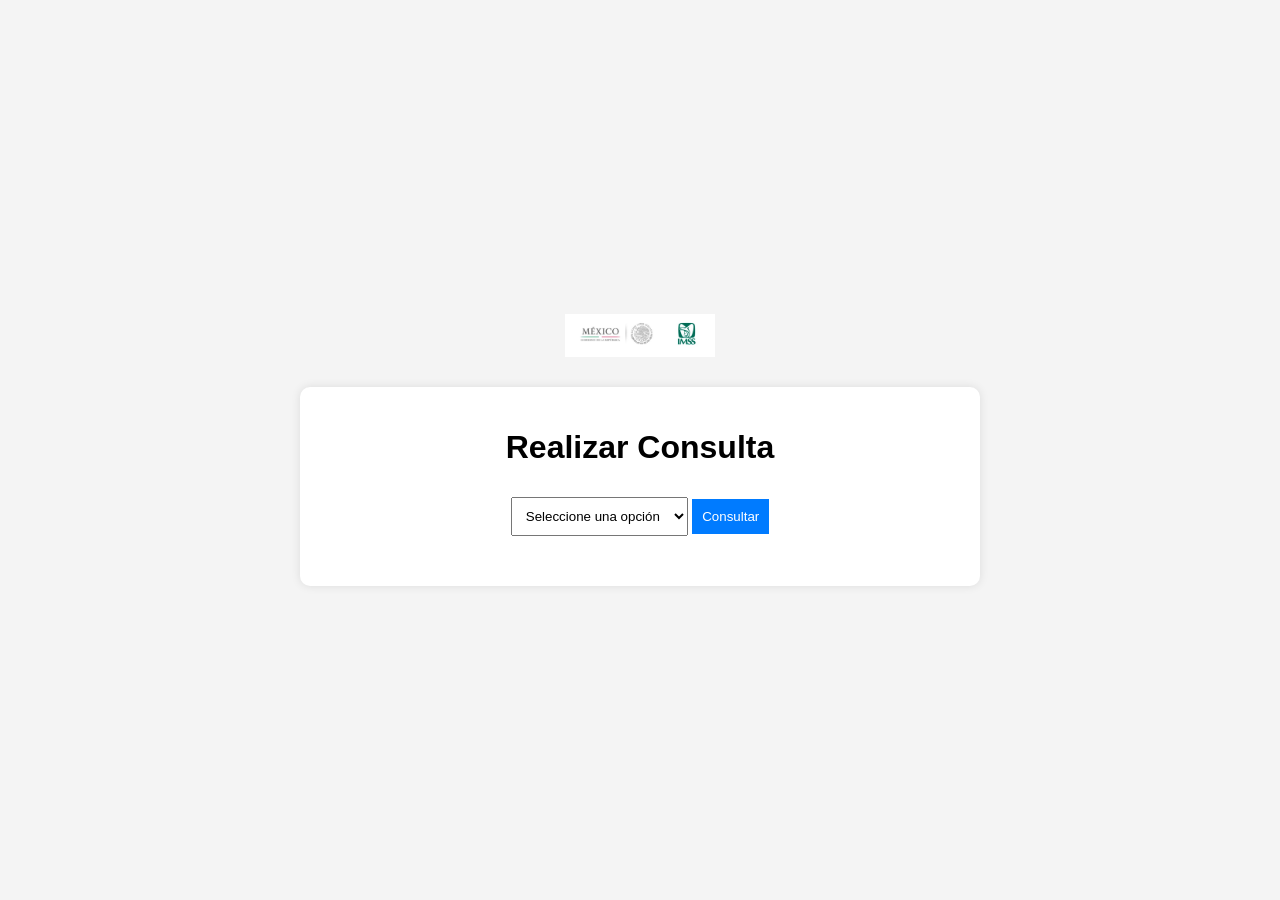
<file: Base_Datos/src/index.html>
<!DOCTYPE html>
<html lang="es">
<head>
    <meta charset="UTF-8">
    <meta name="viewport" content="width=device-width, initial-scale=1.0">
    <title>Consulta de Datos</title>
    <link rel="stylesheet" href="styles/styles.css">
</head>
<body>
    <div class="header">
        <img src="images/imss.jpg" alt="Logo" class="logo">
    </div>
    <div class="container">
        <h1>Realizar Consulta</h1>
        <select id="query">
            <option value="">Seleccione una opción</option>
            <option value="clientes">Clientes</option>
            <option value="departamentos">Departamentos</option>
            <option value="doctores">Doctores</option>
            <option value="facturas">Facturas</option>
            <option value="habitaciones">Habitaciones</option>
            <option value="medicamentos">Medicamentos</option>
            <option value="pacientes">Pacientes</option>
            <option value="producto">Producto</option>
            <option value="secretaria">Secretaria</option>
            <option value="tratamientos">Tratamientos</option>
        </select>
        <button onclick="realizarConsulta()">Consultar</button>
        <div id="resultado"></div>
        <table id="tablaResultados">
            <thead id="encabezados">
               
            </thead>
            <tbody id="datos">
            </tbody>
        </table>
    </div>
    <script src="scripts/script.js"></script>
</body>
</html>
</file>
<file: Base_Datos/src/styles/styles.css>
body {
    font-family: Arial, sans-serif;
    display: flex;
    flex-direction: column;
    align-items: center;
    justify-content: center;
    height: 100vh;
    background-color: #f4f4f4;
    margin: 0;
    padding: 0;
}
.header {
    width: 100%;
    display: flex;
    justify-content: center;
    align-items: center;
    margin-bottom: 20px;
}
.logo {
    width: 150px;
    display: block;
}
.container {
    background: white;
    padding: 20px;
    border-radius: 10px;
    box-shadow: 0px 0px 10px rgba(0, 0, 0, 0.1);
    text-align: center;
    width: 50%;
    margin-top: 10px;
}
select, button {
    padding: 10px;
    margin: 10px 0;
}
button {
    background-color: #007bff;
    color: white;
    border: none;
    cursor: pointer;
}
button:hover {
    background-color: #0056b3;
}
#resultado {
    margin-top: 20px;
    font-weight: bold;
}
table {
    width: 100%;
    margin-top: 20px;
    border-collapse: collapse;
}
th, td {
    border: 1px solid #ddd;
    padding: 8px;
    text-align: center;
}
th {
    background-color: #007bff;
    color: white;
}
</file>
